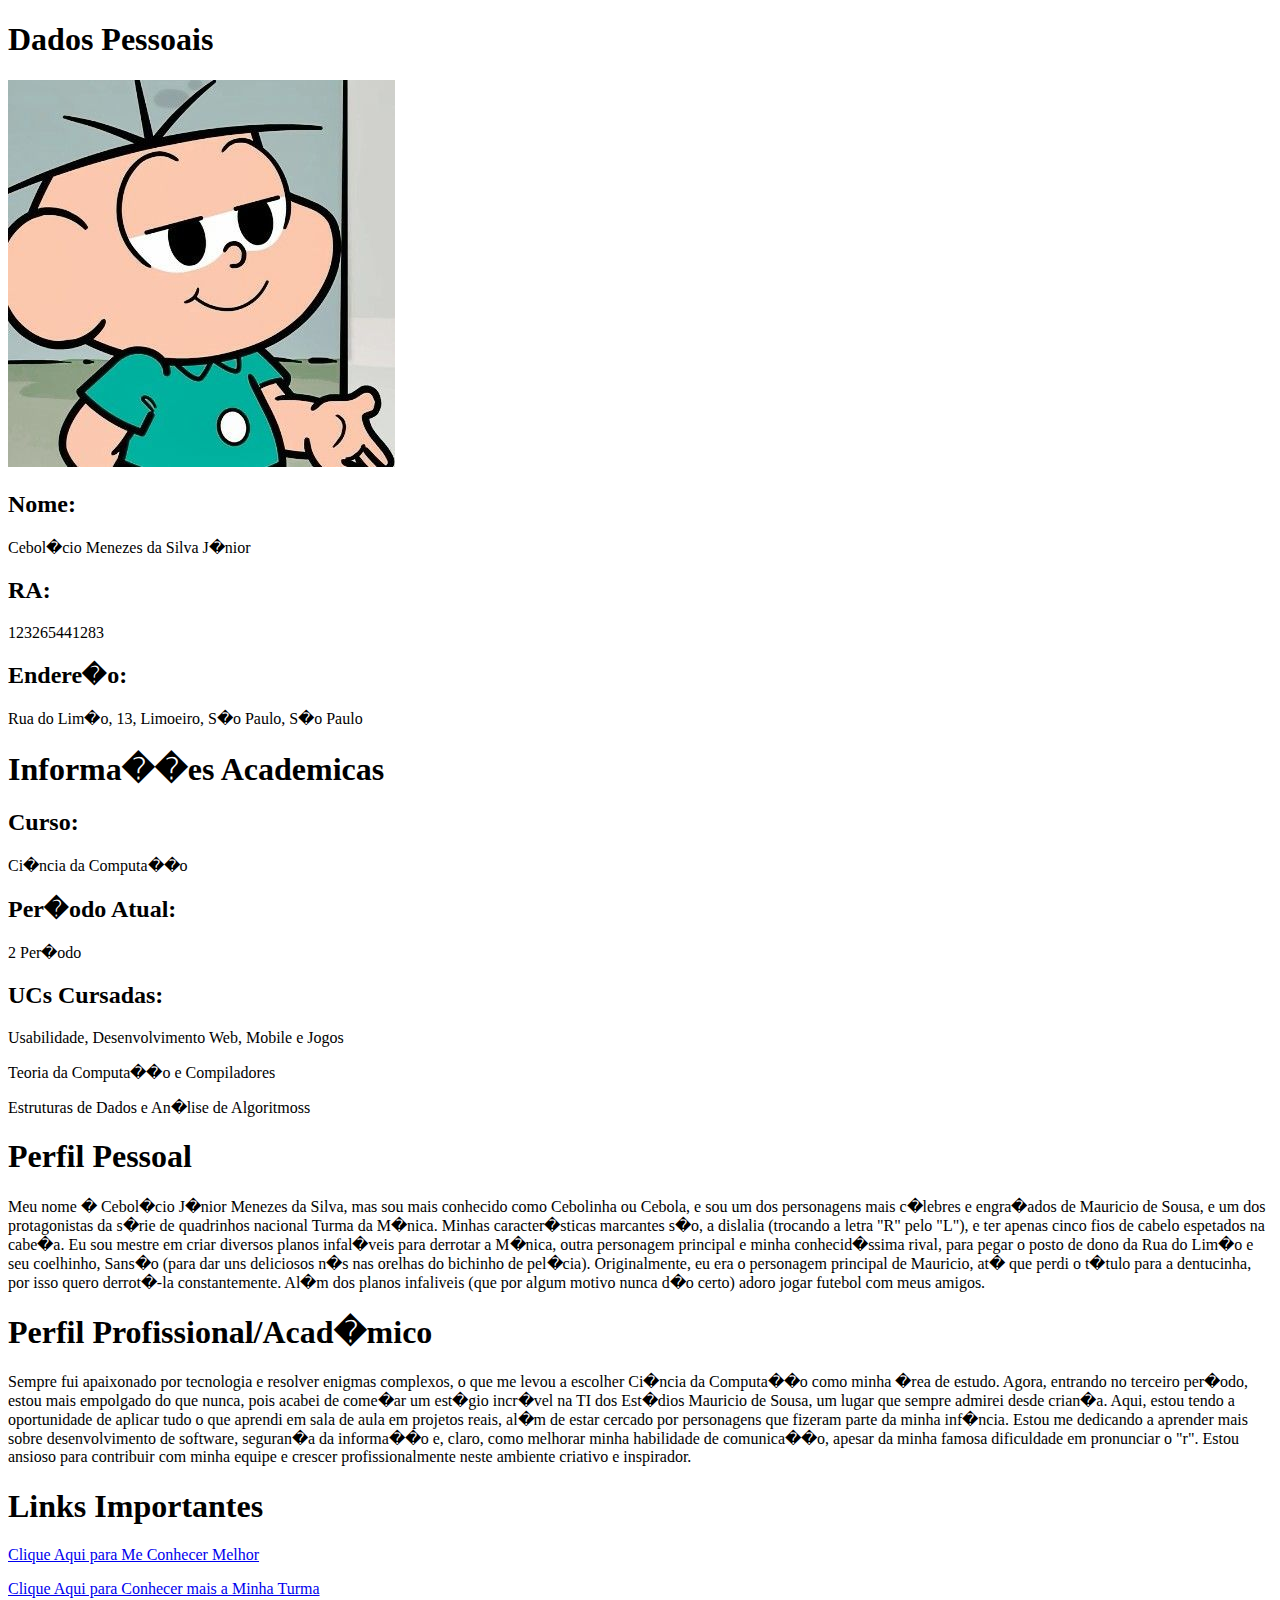
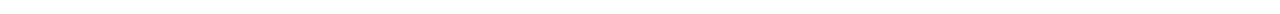
<file: Fase01/index.html>
<!DOCTYPE html>
<html>
    <head>
        <title>Trabalho A3.1 - Perfil do Aluno</title>
    </head>

    <body>
        <!--Se��o Dados Pessoais-->
        <h1>Dados Pessoais</h1>
        <p><img src="Foto1.jpg"></p>
        <h2>Nome:</h2>
        <p>Cebol�cio Menezes da Silva J�nior</p>
        <h2>RA:</h2>
        <p>123265441283</p>        
        <h2>Endere�o:</h2>
        <p>Rua do Lim�o, 13, Limoeiro, S�o Paulo, S�o Paulo</p>
        <!--Informa��es Academicas-->
        <h1>Informa��es Academicas</h1>
        <h2>Curso:</h2>
        <p>Ci�ncia da Computa��o</p> 
        <h2>Per�odo Atual:</h2>
        <p>2 Per�odo</p>     
        <h2>UCs Cursadas:</h2>
        <p>Usabilidade, Desenvolvimento Web, Mobile e Jogos</p> 
        <p>Teoria da Computa��o e Compiladores</p> 
        <p>Estruturas de Dados e An�lise de Algoritmoss</p> 
        <!--Descri��o do perfil Pessoal-->
        <h1>Perfil Pessoal</h1>
        <p>Meu nome � Cebol�cio J�nior Menezes da Silva, mas sou mais conhecido como Cebolinha ou Cebola, 
        e sou um dos personagens mais c�lebres e engra�ados de Mauricio de Sousa, e um dos protagonistas 
        da s�rie de quadrinhos nacional Turma da M�nica. Minhas caracter�sticas marcantes s�o, a dislalia 
        (trocando a letra "R" pelo "L"), e ter apenas cinco fios de cabelo espetados na cabe�a. 
        Eu sou mestre em criar diversos planos infal�veis para derrotar a M�nica, outra personagem 
        principal e minha conhecid�ssima rival, para pegar o posto de dono da Rua do Lim�o e seu coelhinho, 
        Sans�o (para dar uns deliciosos n�s nas orelhas do bichinho de pel�cia). Originalmente, eu era o 
        personagem principal de Mauricio, at� que perdi o t�tulo para a dentucinha, por isso quero derrot�-la 
        constantemente. Al�m dos planos infaliveis (que por algum motivo nunca d�o certo) adoro jogar 
        futebol com meus amigos.</p>
        <!--Perfil Profissional/Academico-->
        <h1>Perfil Profissional/Acad�mico</h1>
        <p>Sempre fui apaixonado por tecnologia e resolver enigmas complexos, o que me levou a escolher 
        Ci�ncia da Computa��o como minha �rea de estudo. Agora, entrando no terceiro per�odo, estou mais 
        empolgado do que nunca, pois acabei de come�ar um est�gio incr�vel na TI dos Est�dios Mauricio de Sousa, 
        um lugar que sempre admirei desde crian�a. Aqui, estou tendo a oportunidade de aplicar tudo o que 
        aprendi em sala de aula em projetos reais, al�m de estar cercado por personagens que fizeram parte da 
        minha inf�ncia. Estou me dedicando a aprender mais sobre desenvolvimento de software, seguran�a da 
        informa��o e, claro, como melhorar minha habilidade de comunica��o, apesar da minha famosa dificuldade 
        em pronunciar o "r". Estou ansioso para contribuir com minha equipe e crescer profissionalmente neste 
        ambiente criativo e inspirador.</p>
        <!--Links-->
        <h1>Links Importantes</h1>
        <p><a href="https://turmadamonica.fandom.com/pt-br/wiki/Cebolinha">Clique Aqui para Me Conhecer Melhor</a></p>
        <p><a href="https://turmadamonica.uol.com.br/" target="_blank">Clique Aqui para Conhecer mais a Minha Turma</a></p>
        
    </body>

</html>
</file>
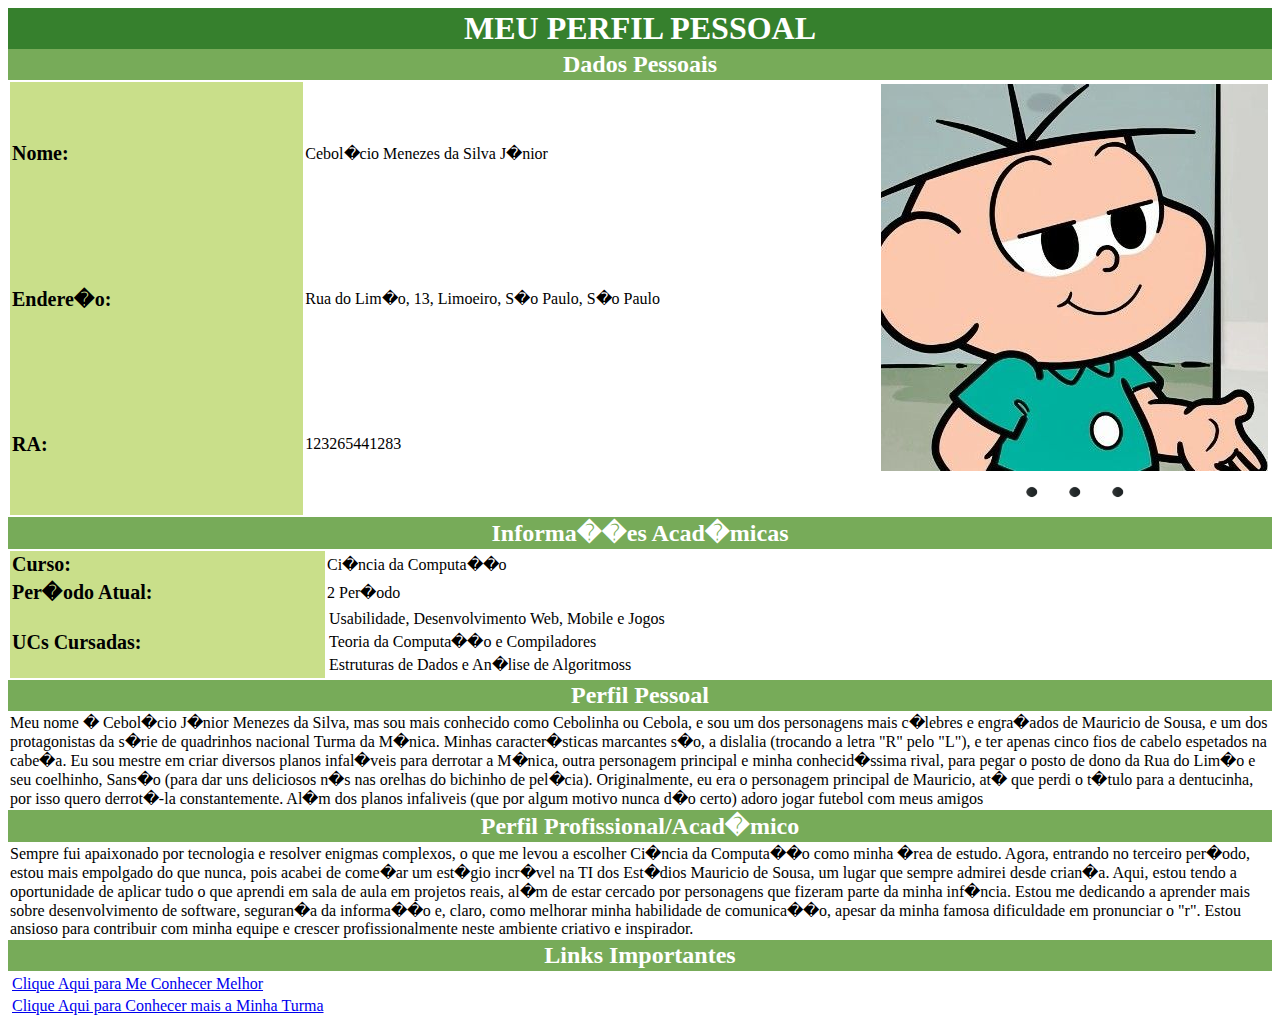
<file: Fase02/index.html>
<!DOCTYPE html>
<link rel="stylesheet" type="text/css" href="style.css"/>
<html>
    <head>
        <title>Trabalho A3.1 - Perfil do Aluno</title>
    </head>

    <script>
        function mudarImagem(novaImagem) {
            document.getElementById('imagemPerfil').src = novaImagem;
        }
    </script>

    <body>

        <table id="perfilGeral" width="100%">
            <tr class="tr-center-head">
                <td colspan="2" class="td-center-head">MEU PERFIL PESSOAL</td>
            </tr>
            <tr class="tr-center">
                <td class="td-center">Dados Pessoais</td>
            </tr>
            <tr>
                <td>
                    <table id="dadosPessoais" width="100%">
                        <tr>
                            <td width="25%" class="td-simple-title">Nome:</td>
                            <td width="50%">Cebol�cio Menezes da Silva J�nior</td>
                            <td width="25%" align="center" rowspan="3">
                                <img class="img-perfil" id="imagemPerfil" src="Foto1.jpg"><br>
                                <a href="#" onclick="mudarImagem('Foto1.jpg')"><img width="10%" src="mudaImg.png"></a>
                                <a href="#" onclick="mudarImagem('Foto2.jpg')"><img width="10%" src="mudaImg.png"></a>
                                <a href="#" onclick="mudarImagem('Foto3.jpg')"><img width="10%" src="mudaImg.png"></a>
                            </td>
                        </tr>
                        <tr>
                            <td width="25%" class="td-simple-title">Endere�o:</td>
                            <td width="50%">Rua do Lim�o, 13, Limoeiro, S�o Paulo, S�o Paulo</td>
                        </tr>
                        <tr>
                            <td width="25%" class="td-simple-title">RA:</td>
                            <td width="50%">123265441283</td>
                        </tr>
                    </table>
                </td>
            </tr>
            <tr class="tr-center">
                <td class="td-center">Informa��es Acad�micas</td>
            </tr>
            <tr>
                <td>
                    <table id="informacoesAcademicas" width="100%" class="table-simple-title">
                        <tr>
                            <td width="25%" class="td-simple-title">Curso:</td>
                            <td width="75%">Ci�ncia da Computa��o</td>
                        </tr>
                        <tr>
                            <td width="25%" class="td-simple-title">Per�odo Atual:</td>
                            <td width="75%">2 Per�odo</td>
                        </tr>
                        <tr>
                            <td class="td-simple-title">UCs Cursadas:</td>
                            <td>
                                <table id="ucsCursadas" width="100%" class="table-simple">
                                    <tr class="tr-simple"><td class="td-simple">Usabilidade, Desenvolvimento Web, Mobile e Jogos</td></tr>
                                    <tr class="tr-simple"><td class="td-simple">Teoria da Computa��o e Compiladores</td></tr>
                                    <tr class="tr-simple"><td class="td-simple">Estruturas de Dados e An�lise de Algoritmoss</td></tr>
                                </table>
                            </td>
                        </tr>
                    </table>
                </td>
            </tr>
            <tr class="tr-center">
                <td class="td-center">Perfil Pessoal</td>
            </tr>
            <tr>
                <td>Meu nome � Cebol�cio J�nior Menezes da Silva, mas sou mais conhecido como Cebolinha ou Cebola, 
                    e sou um dos personagens mais c�lebres e engra�ados de Mauricio de Sousa, e um dos protagonistas 
                    da s�rie de quadrinhos nacional Turma da M�nica. Minhas caracter�sticas marcantes s�o, a dislalia 
                    (trocando a letra "R" pelo "L"), e ter apenas cinco fios de cabelo espetados na cabe�a. 
                    Eu sou mestre em criar diversos planos infal�veis para derrotar a M�nica, outra personagem 
                    principal e minha conhecid�ssima rival, para pegar o posto de dono da Rua do Lim�o e seu coelhinho, 
                    Sans�o (para dar uns deliciosos n�s nas orelhas do bichinho de pel�cia). Originalmente, eu era o 
                    personagem principal de Mauricio, at� que perdi o t�tulo para a dentucinha, por isso quero derrot�-la 
                    constantemente. Al�m dos planos infaliveis (que por algum motivo nunca d�o certo) adoro jogar 
                    futebol com meus amigos</td>
            </tr>
            <tr class="tr-center">
                <td class="td-center">Perfil Profissional/Acad�mico</td>
            </tr>
            <tr>
                <td>Sempre fui apaixonado por tecnologia e resolver enigmas complexos, o que me levou a escolher 
                    Ci�ncia da Computa��o como minha �rea de estudo. Agora, entrando no terceiro per�odo, estou mais 
                    empolgado do que nunca, pois acabei de come�ar um est�gio incr�vel na TI dos Est�dios Mauricio de Sousa, 
                    um lugar que sempre admirei desde crian�a. Aqui, estou tendo a oportunidade de aplicar tudo o que 
                    aprendi em sala de aula em projetos reais, al�m de estar cercado por personagens que fizeram parte da 
                    minha inf�ncia. Estou me dedicando a aprender mais sobre desenvolvimento de software, seguran�a da 
                    informa��o e, claro, como melhorar minha habilidade de comunica��o, apesar da minha famosa dificuldade 
                    em pronunciar o "r". Estou ansioso para contribuir com minha equipe e crescer profissionalmente neste 
                    ambiente criativo e inspirador.</td>
            </tr>
            <tr class="tr-center">
                <td class="td-center">Links Importantes</td>
            </tr>
            <tr>
                <td>
                    <table id="linksImportantes" width="100%" class="table-simple">
                        <tr class="tr-simple">
                            <td class="td-simple">
                               <a href="https://turmadamonica.fandom.com/pt-br/wiki/Cebolinha">Clique Aqui para Me Conhecer Melhor</a>
                            </td>
                        </tr>
                        <tr class="tr-simple">
                            <td class="td-simple">
                                <a href="https://turmadamonica.uol.com.br/" target="_blank">Clique Aqui para Conhecer mais a Minha Turma</a>
                            </td>
                        </tr>
                    </table>
                </td>
            </tr>
        </table>    
    </body>

</html>
</file>
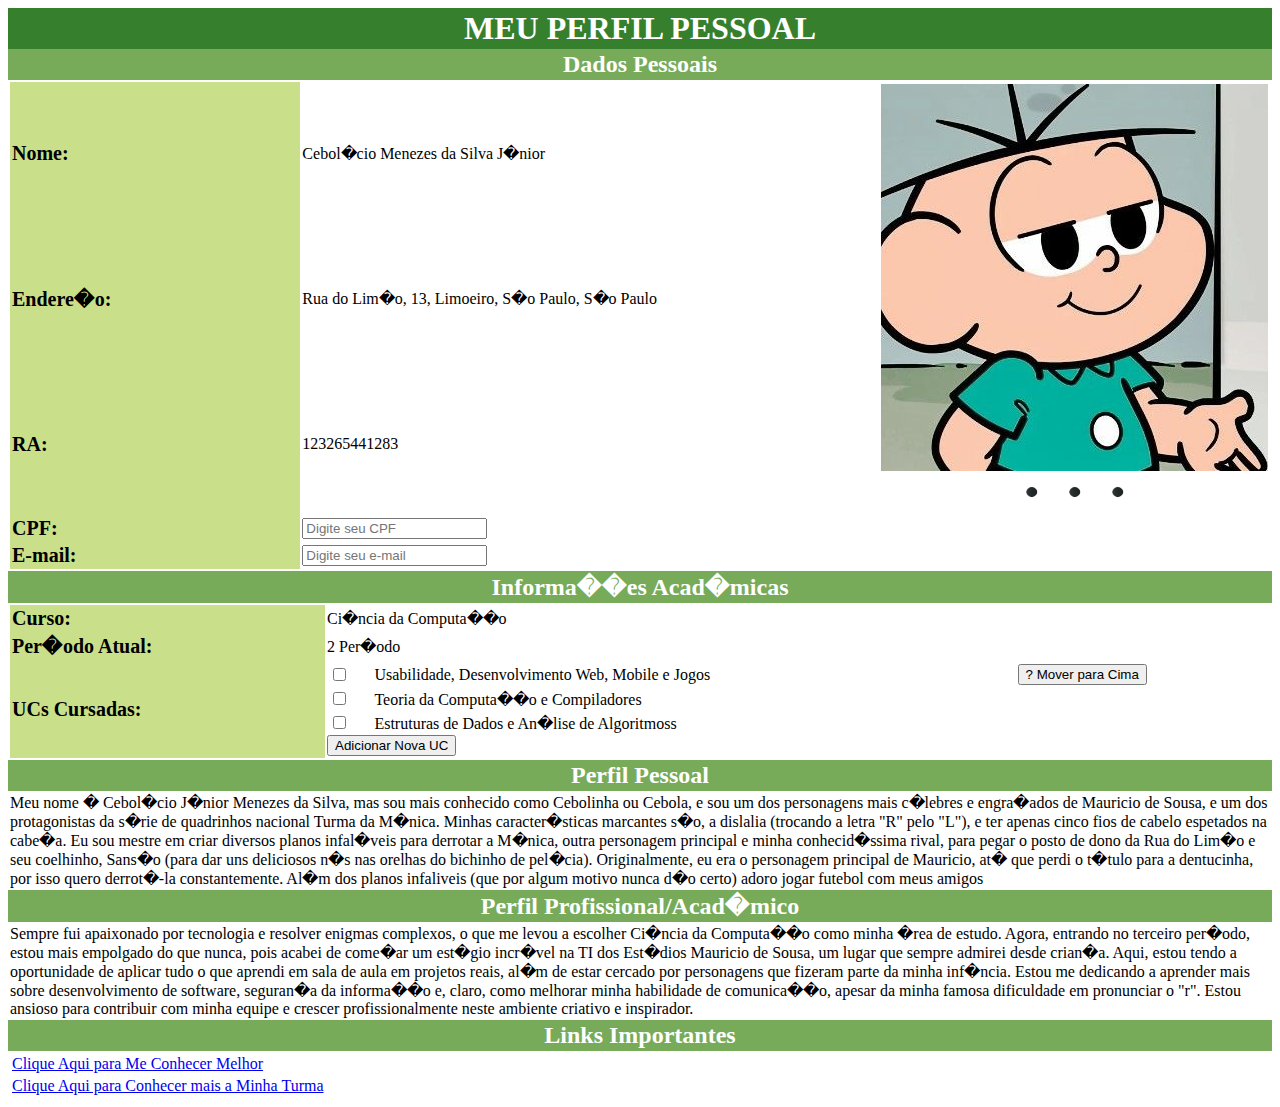
<file: Fase03/index.html>
<!DOCTYPE html>
<link rel="stylesheet" type="text/css" href="style.css"/>
<html>
    <head>
        <title>Trabalho A3.1 - Perfil do Aluno</title>
    </head>

    <script>
        function mudarImagem(novaImagem) {
            document.getElementById('imagemPerfil').src = novaImagem;
        }
        function adicionarUC() {
            // Pedindo ao usu�rio para inserir o nome da nova UC
            var novaUC = prompt("Por favor, insira o nome da nova UC:");
            
            // Verificando se o usu�rio inseriu algo
            if (novaUC) {
                // Encontrando a tabela pelo seu ID
                var tabela = document.getElementById("ucsCursadas");
                
                // Criando uma nova linha e c�lula para a tabela
                var novaLinha = tabela.insertRow();
                var novaCelula = novaLinha.insertCell();
                
                // Adicionando a classe � nova linha e c�lula, se necess�rio
                novaLinha.className = "tr-simple";
                novaCelula.className = "td-simple";
                
                // Definindo o texto da nova c�lula para o valor inserido pelo usu�rio
                novaCelula.textContent = novaUC;
            }
        }

        function moverCima() {
        var tabela = document.getElementById("ucsCursadas").getElementsByTagName('tbody')[0];
        var linhas = tabela.rows;
        for (var i = 1; i < linhas.length; i++) {
            if (linhas[i].getElementsByTagName("input")[0].checked) {
                if (i > 0) {
                    tabela.insertBefore(linhas[i], linhas[i - 1]);
                    break;
                }
            }
        }
    }

    function moverBaixo() {
        var tabela = document.getElementById("ucsCursadas").getElementsByTagName('tbody')[0];
        var linhas = tabela.rows;
        for (var i = 0; i < linhas.length - 1; i++) {
            if (linhas[i].getElementsByTagName("input")[0].checked) {
                if (i < linhas.length - 1) {
                    tabela.insertBefore(linhas[i + 1], linhas[i]);
                    break;
                }
            }
        }
    }

    function validarCPF(cpf) {
        // Limpa o CPF de pontos e tra�os
        cpf = cpf.replace(/[.-]/g, '');

        // Verifica se o CPF possui 11 d�gitos ap�s a limpeza
        if (cpf.length !== 11) {
            document.getElementById('mensagemErro').textContent = 'CPF inv�lido. Deve conter 11 d�gitos.';
            return;
        }

        let soma = 0;
        let resto;

        // Valida��o do primeiro d�gito verificador
        for (let i = 1; i <= 9; i++) 
            soma = soma + parseInt(cpf.substring(i-1, i)) * (11 - i);
        resto = (soma * 10) % 11;

        if ((resto == 10) || (resto == 11))  resto = 0;
        if (resto != parseInt(cpf.substring(9, 10)) ) {
            document.getElementById('mensagemErro').textContent = 'CPF inv�lido.';
            return;
        }
        
        soma = 0;
        for (let i = 1; i <= 10; i++) 
            soma = soma + parseInt(cpf.substring(i-1, i)) * (12 - i);
        resto = (soma * 10) % 11;
        
        if ((resto == 10) || (resto == 11))  resto = 0;
        if (resto != parseInt(cpf.substring(10, 11) ) ) {
            document.getElementById('mensagemErro').textContent = 'CPF inv�lido.';
            return;
        }

        // Se passar por todas as valida��es, limpa a mensagem de erro
        document.getElementById('mensagemErro').textContent = '';
    }

    function validarEmail(email) {
        const regex = /^[\w-\.]+@([\w-]+\.)+[\w-]{2,4}$/;
        if (!regex.test(email)) {
            document.getElementById('mensagemErroEmail').textContent = 'E-mail inv�lido.';
        } else {
            document.getElementById('mensagemErroEmail').textContent = '';
        }
    }
    </script>

    <body>

        <table id="perfilGeral" width="100%">
            <tr class="tr-center-head">
                <td colspan="2" class="td-center-head">MEU PERFIL PESSOAL</td>
            </tr>
            <tr class="tr-center">
                <td class="td-center">Dados Pessoais</td>
            </tr>
            <tr>
                <td>
                    <table id="dadosPessoais" width="100%">
                        <tr>
                            <td width="25%" class="td-simple-title">Nome:</td>
                            <td width="50%">Cebol�cio Menezes da Silva J�nior</td>
                            <td width="25%" align="center" rowspan="3">
                                <img class="img-perfil" id="imagemPerfil" src="Foto1.jpg"><br>
                                <a href="#" onclick="mudarImagem('Foto1.jpg')"><img width="10%" src="mudaImg.png"></a>
                                <a href="#" onclick="mudarImagem('Foto2.jpg')"><img width="10%" src="mudaImg.png"></a>
                        <a href="#" onclick="mudarImagem('Foto3.jpg')"><img width="10%" src="mudaImg.png"></a>
                            </td>
                        </tr>
                        <tr>
                            <td width="25%" class="td-simple-title">Endere�o:</td>
                            <td width="50%">Rua do Lim�o, 13, Limoeiro, S�o Paulo, S�o Paulo</td>
                        </tr>
                        <tr>
                            <td width="25%" class="td-simple-title">RA:</td>
                            <td width="50%">123265441283</td>
                        </tr>
                        <tr>
                            <td width="25%" class="td-simple-title">CPF:</td>
                            <td width="50%"><input type="text" id="cpf" placeholder="Digite seu CPF" onblur="validarCPF(this.value)">
                                <div id="mensagemErro" style="color: red;"></div>
                            </td>
                        </tr>
                        <tr>
                            <td width="25%" class="td-simple-title">E-mail:</td>
                            <td width="50%"> <input type="text" id="email" placeholder="Digite seu e-mail" onblur="validarEmail(this.value)">
                                <div id="mensagemErroEmail" style="color: red;"></div>
                            </td>
                           

                        </tr>
                    </table>
                </td>
            </tr>
            <tr class="tr-center">
                <td class="td-center">Informa��es Acad�micas</td>
            </tr>
            <tr>
                <td>
                    <table id="informacoesAcademicas" width="100%" class="table-simple-title">
                        <tr>
                            <td width="25%" class="td-simple-title">Curso:</td>
                            <td width="75%">Ci�ncia da Computa��o</td>
                        </tr>
                        <tr>
                            <td width="25%" class="td-simple-title">Per�odo Atual:</td>
                            <td width="75%">2 Per�odo</td>
                        </tr>
                        <tr>
                            <td class="td-simple-title">UCs Cursadas:</td>
                            <td>
                                <table id="ucsCursadas" width="100%" class="table-simple">
                                    <tbody>
                                        <tr class="tr-simple">
                                            <td class="td-simple"><input type="checkbox"></td>
                                            <td class="td-simple">Usabilidade, Desenvolvimento Web, Mobile e Jogos</td>
                                            <td><button onclick="moverCima()">? Mover para Cima</button></td>
                                        </tr>
                                        <tr class="tr-simple">
                                            <td class="td-simple"><input type="checkbox"></td>
                                            <td class="td-simple">Teoria da Computa��o e Compiladores</td>
                                            <td></td>
                                        </tr>
                                        <tr class="tr-simple">
                                            <td class="td-simple"><input type="checkbox"></td>
                                            <td class="td-simple">Estruturas de Dados e An�lise de Algoritmoss</td>
                                        </tr>
                                    </tbody>
                                </table>    
                                <button onclick="adicionarUC()">Adicionar Nova UC</button>
                            </td>
                        </tr>
                    </table>
                </td>
            </tr>
            <tr class="tr-center">
                <td class="td-center">Perfil Pessoal</td>
            </tr>
            <tr>
                <td>Meu nome � Cebol�cio J�nior Menezes da Silva, mas sou mais conhecido como Cebolinha ou Cebola, 
                    e sou um dos personagens mais c�lebres e engra�ados de Mauricio de Sousa, e um dos protagonistas 
                    da s�rie de quadrinhos nacional Turma da M�nica. Minhas caracter�sticas marcantes s�o, a dislalia 
                    (trocando a letra "R" pelo "L"), e ter apenas cinco fios de cabelo espetados na cabe�a. 
                    Eu sou mestre em criar diversos planos infal�veis para derrotar a M�nica, outra personagem 
                    principal e minha conhecid�ssima rival, para pegar o posto de dono da Rua do Lim�o e seu coelhinho, 
                    Sans�o (para dar uns deliciosos n�s nas orelhas do bichinho de pel�cia). Originalmente, eu era o 
                    personagem principal de Mauricio, at� que perdi o t�tulo para a dentucinha, por isso quero derrot�-la 
                    constantemente. Al�m dos planos infaliveis (que por algum motivo nunca d�o certo) adoro jogar 
                    futebol com meus amigos</td>
            </tr>
            <tr class="tr-center">
                <td class="td-center">Perfil Profissional/Acad�mico</td>
            </tr>
            <tr>
                <td>Sempre fui apaixonado por tecnologia e resolver enigmas complexos, o que me levou a escolher 
                    Ci�ncia da Computa��o como minha �rea de estudo. Agora, entrando no terceiro per�odo, estou mais 
                    empolgado do que nunca, pois acabei de come�ar um est�gio incr�vel na TI dos Est�dios Mauricio de Sousa, 
                    um lugar que sempre admirei desde crian�a. Aqui, estou tendo a oportunidade de aplicar tudo o que 
                    aprendi em sala de aula em projetos reais, al�m de estar cercado por personagens que fizeram parte da 
                    minha inf�ncia. Estou me dedicando a aprender mais sobre desenvolvimento de software, seguran�a da 
                    informa��o e, claro, como melhorar minha habilidade de comunica��o, apesar da minha famosa dificuldade 
                    em pronunciar o "r". Estou ansioso para contribuir com minha equipe e crescer profissionalmente neste 
                    ambiente criativo e inspirador.</td>
            </tr>
            <tr class="tr-center">
                <td class="td-center">Links Importantes</td>
            </tr>
            <tr>
                <td>
                    <table id="linksImportantes" width="100%" class="table-simple">
                        <tr class="tr-simple">
                            <td class="td-simple">
                               <a href="https://turmadamonica.fandom.com/pt-br/wiki/Cebolinha">Clique Aqui para Me Conhecer Melhor</a>
                            </td>
                        </tr>
                        <tr class="tr-simple">
                            <td class="td-simple">
                                <a href="https://turmadamonica.uol.com.br/" target="_blank">Clique Aqui para Conhecer mais a Minha Turma</a>
                            </td>
                        </tr>
                    </table>
                </td>
            </tr>
        </table>    
    </body>

</html>
</file>
<file: Fase02/style.css>
table, th, tr, td {
        border: 0px solid black;
        border-collapse: collapse;
        padding: 2px;
        align-items: left;
        align-content: left;
        
    }

    .img-perfil {
        width: 387px;
        height: 387px;
    }

    .table-simple-title {
        border: 0px solid;
        border-collapse: collapse;
    }
    .tr-simple-title, .td-simple-title {
        border: 0px solid;
        border-collapse: collapse;
        padding: 2px;
        align-items: left;
        align-content: left;
        font-size: 20px;
        font-weight: bold;
        color: black;
        background-color:  #c9df8a;
    }
    
    .th-center-head, .td-center-head {
        padding: 2px;
        text-align: center;
        font-size: 32px;
        font-weight: bold;
        color: white;
        background-color: #36802d;
    }

    .th-center, .td-center {
        padding: 2px;
        text-align: center;
        font-size: 24px;
        font-weight: bold;
        color: white;
        background-color: #77ab59;
        
    }

    .table-simple, .th-simple, .tr-simple, .td-simple {
        border: 0px solid black;
        border-collapse: collapse;
        padding: 2px;
        align-items: left;
        align-content: left;
    }
</file>
<file: Fase03/style.css>
table, th, tr, td {
        border: 0px solid black;
        border-collapse: collapse;
        padding: 2px;
        align-items: left;
        align-content: left;
        
    }

    img-perfil {
        width: 387px;
        height: 387px;
    }

    .table-simple-title {
        border: 0px solid;
        border-collapse: collapse;
    }
    .tr-simple-title, .td-simple-title {
        border: 0px solid;
        border-collapse: collapse;
        padding: 2px;
        align-items: left;
        align-content: left;
        font-size: 20px;
        font-weight: bold;
        color: black;
        background-color:  #c9df8a;
    }
    
    .th-center-head, .td-center-head {
        padding: 2px;
        text-align: center;
        font-size: 32px;
        font-weight: bold;
        color: white;
        background-color: #36802d;
    }

    .th-center, .td-center {
        padding: 2px;
        text-align: center;
        font-size: 24px;
        font-weight: bold;
        color: white;
        background-color: #77ab59;
        
    }

    .table-simple, .th-simple, .tr-simple, .td-simple {
        border: 0px solid black;
        border-collapse: collapse;
        padding: 2px;
        align-items: left;
        align-content: left;
    }
</file>
